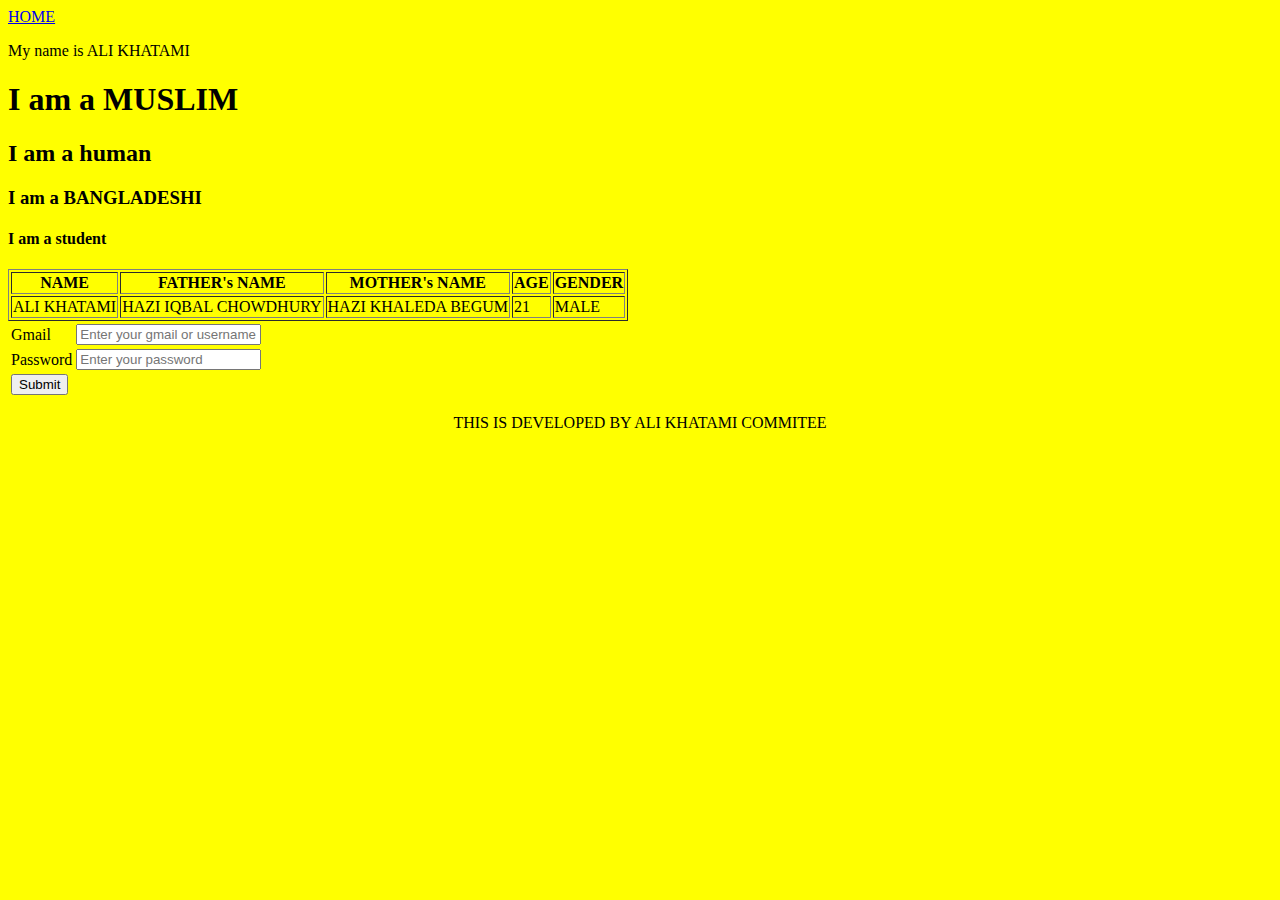
<file: index.html>
<html>
<head>
  <title>First page</title>
</head>
<body bgcolor="yellow">
<div class="menu-container">
<a target="_blank" href="data catch.html">HOME</a>
</div>
<div class="paragraph-container">
<p> My name is ALI KHATAMI</p>
<h1>I am a MUSLIM</h1>
<h2>I am a human</h2>
<h3>I am a BANGLADESHI</h3>
<h4>I am a student</h4>
</div>
<div class="table-container">
<table border="1">
  <thead>
  <th>NAME</th>
  <th>FATHER's NAME</th>
  <th>MOTHER's NAME</th>
  <th>AGE</th>
  <th>GENDER</th>
  </thead>
  <tbody>
  <tr>
    <td>ALI KHATAMI</td>
    <td>HAZI IQBAL CHOWDHURY</td>
    <td>HAZI KHALEDA BEGUM</td>
    <td>21</td>
    <td>MALE</td>
  </tr>
  </tbody>
</table>
</div>
<div class="form-container">
<form action="">
  <table>
    <tr>
      <td>Gmail</td>
      <td><input placeholder="Enter your gmail or username" type="text" id="gmail" name="gmail"></td>
    </tr>
    <tr>
      <td>Password</td>
      <td><input placeholder="Enter your password" type="text" id="password" name="password"></td>
    </tr>
    <tr>
      <td><input type="submit" name="ENTER"></td>
    </tr>
  </table>
</form>
</div>
<footer>
    <center>THIS IS DEVELOPED BY ALI KHATAMI COMMITEE</center>
</footer>
</body>
</html>
</file>
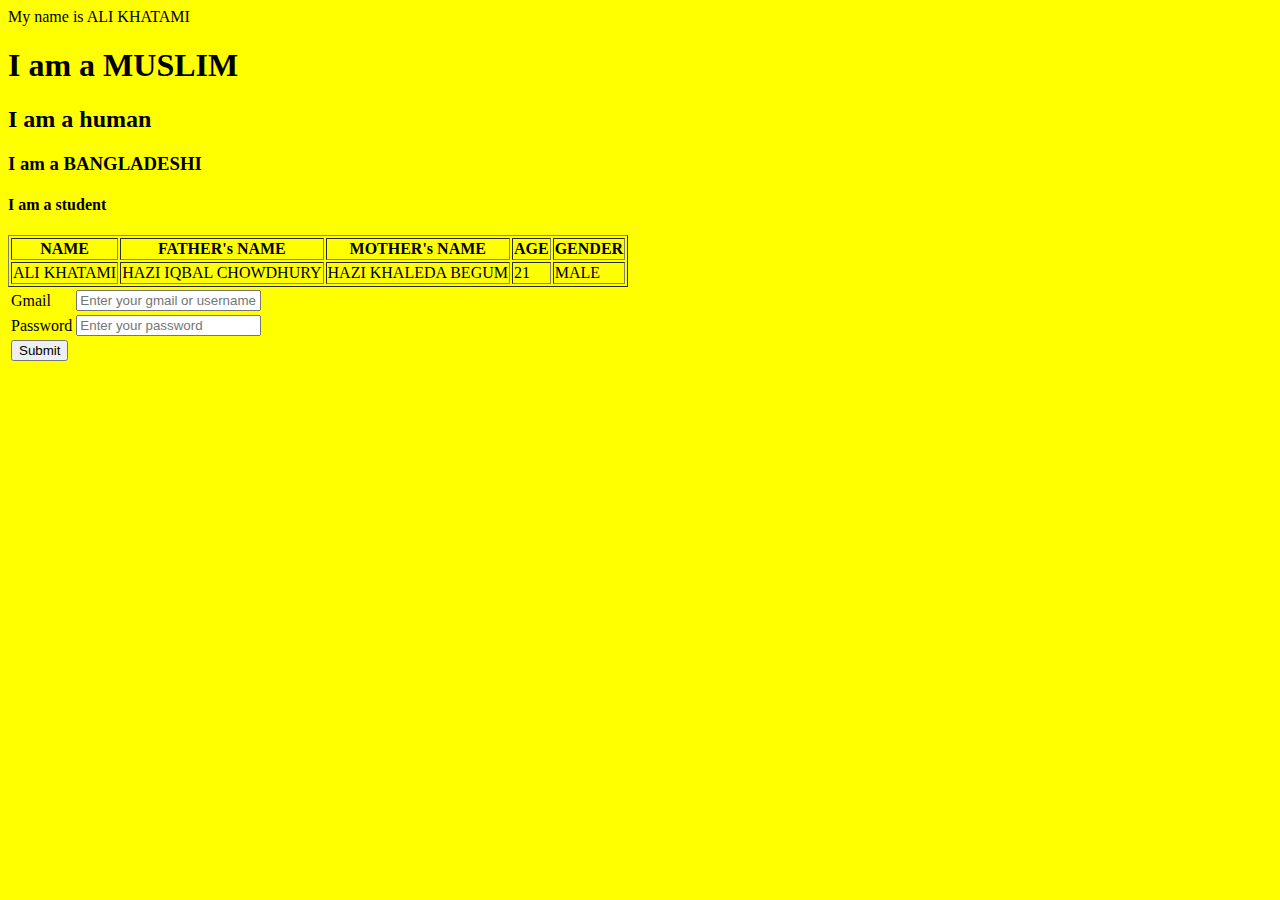
<file: My first.html>
<html>
<head>
    <title>First page</title>
</head>
<body bgcolor="yellow">
<p> My name is ALI KHATAMI</p>
<h1>I am a MUSLIM</h1>
<h2>I am a human</h2>
<h3>I am a BANGLADESHI</h3>
<h4>I am a student</h4>
<table border="1">
    <thead>
        <th>NAME</th>
        <th>FATHER's NAME</th>
        <th>MOTHER's NAME</th>
        <th>AGE</th>
        <th>GENDER</th>
    </thead>
    <tbody>
    <tr>
        <td>ALI KHATAMI</td>
        <td>HAZI IQBAL CHOWDHURY</td>
        <td>HAZI KHALEDA BEGUM</td>
        <td>21</td>
        <td>MALE</td>
    </tr>
    </tbody>
</table>
<form action="">
    <table>
        <tr>
            <td>Gmail</td>
            <td><input placeholder="Enter your gmail or username" type="text" id="gmail" name="gmail"></td>
        </tr>
        <tr>
            <td>Password</td>
            <td><input placeholder="Enter your password" type="text" id="password" name="password"></td>
        </tr>
        <tr>
            <td><input type="submit" name="ENTER"></td>
        </tr>
    </table>
</form>
</body>
</html>
</file>
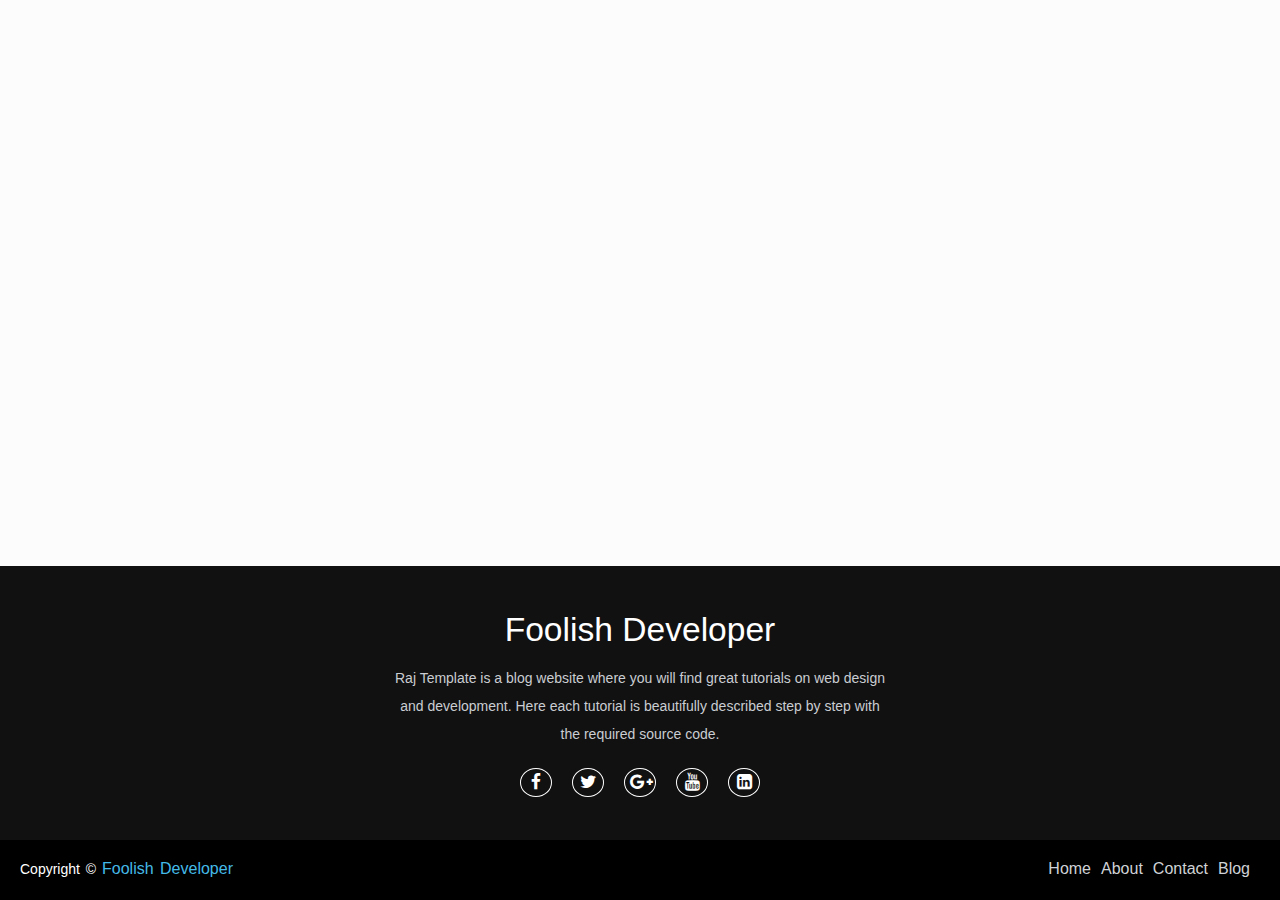
<file: responsive footer design.html>
<!DOCTYPE html>
<html lang="en">
<head>
    <meta charset="UTF-8">
    <meta name="viewport" content="width=device-width, initial-scale=1.0">
    <title>responsive footer design codepen</title>

    <link rel="stylesheet" href="https://stackpath.bootstrapcdn.com/font-awesome/4.7.0/css/font-awesome.min.css">
    <style media="screen">
      *{
    margin: 0;
    padding: 0;
    box-sizing: border-box;
}
body{
    background: #fcfcfc;
    font-family: sans-serif;
}
footer{
    position: absolute;
    bottom: 0;
    left: 0;
    right: 0;
    background: #111;
    height: auto;
    width: 100vw;

    padding-top: 40px;
    color: #fff;
}
.footer-content{
    display: flex;
    align-items: center;
    justify-content: center;
    flex-direction: column;
    text-align: center;
}
.footer-content h3{
    font-size: 2.1rem;
    font-weight: 500;
    text-transform: capitalize;
    line-height: 3rem;
}
.footer-content p{
    max-width: 500px;
    margin: 10px auto;
    line-height: 28px;
    font-size: 14px;
    color: #cacdd2;
}
.socials{
    list-style: none;
    display: flex;
    align-items: center;
    justify-content: center;
    margin: 1rem 0 3rem 0;
}
.socials li{
    margin: 0 10px;
}
.socials a{
    text-decoration: none;
    color: #fff;
    border: 1.1px solid white;
    padding: 5px;

    border-radius: 50%;

}
.socials a i{
    font-size: 1.1rem;
    width: 20px;


    transition: color .4s ease;

}
.socials a:hover i{
    color: aqua;
}

.footer-bottom{
    background: #000;
    width: 100vw;
    padding: 20px;
padding-bottom: 40px;
    text-align: center;
}
.footer-bottom p{
float: left;
    font-size: 14px;
    word-spacing: 2px;
    text-transform: capitalize;
}
.footer-bottom p a{
  color:#44bae8;
  font-size: 16px;
  text-decoration: none;
}
.footer-bottom span{
    text-transform: uppercase;
    opacity: .4;
    font-weight: 200;
}
.footer-menu{
  float: right;

}
.footer-menu ul{
  display: flex;
}
.footer-menu ul li{
padding-right: 10px;
display: block;
}
.footer-menu ul li a{
  color: #cfd2d6;
  text-decoration: none;
}
.footer-menu ul li a:hover{
  color: #27bcda;
}

@media (max-width:500px) {
.footer-menu ul{
  display: flex;
  margin-top: 10px;
  margin-bottom: 20px;
}
}
    </style>
</head>
<body>
    <footer>
        <div class="footer-content">
            <h3>Foolish Developer</h3>
            <p>Raj Template is a blog website where you will find great tutorials on web design and development. Here each tutorial is beautifully described step by step with the required source code.</p>
            <ul class="socials">
                <li><a href="#"><i class="fa fa-facebook"></i></a></li>
                <li><a href="#"><i class="fa fa-twitter"></i></a></li>
                <li><a href="#"><i class="fa fa-google-plus"></i></a></li>
                <li><a href="#"><i class="fa fa-youtube"></i></a></li>
                <li><a href="#"><i class="fa fa-linkedin-square"></i></a></li>
            </ul>
        </div>
        <div class="footer-bottom">
            <p>copyright &copy; <a href="#">Foolish Developer</a>  </p>
                    <div class="footer-menu">
                      <ul class="f-menu">
                        <li><a href="">Home</a></li>
                        <li><a href="">About</a></li>
                        <li><a href="">Contact</a></li>
                        <li><a href="">Blog</a></li>
                      </ul>
                    </div>
        </div>

    </footer>
</body>
</html>
</file>
